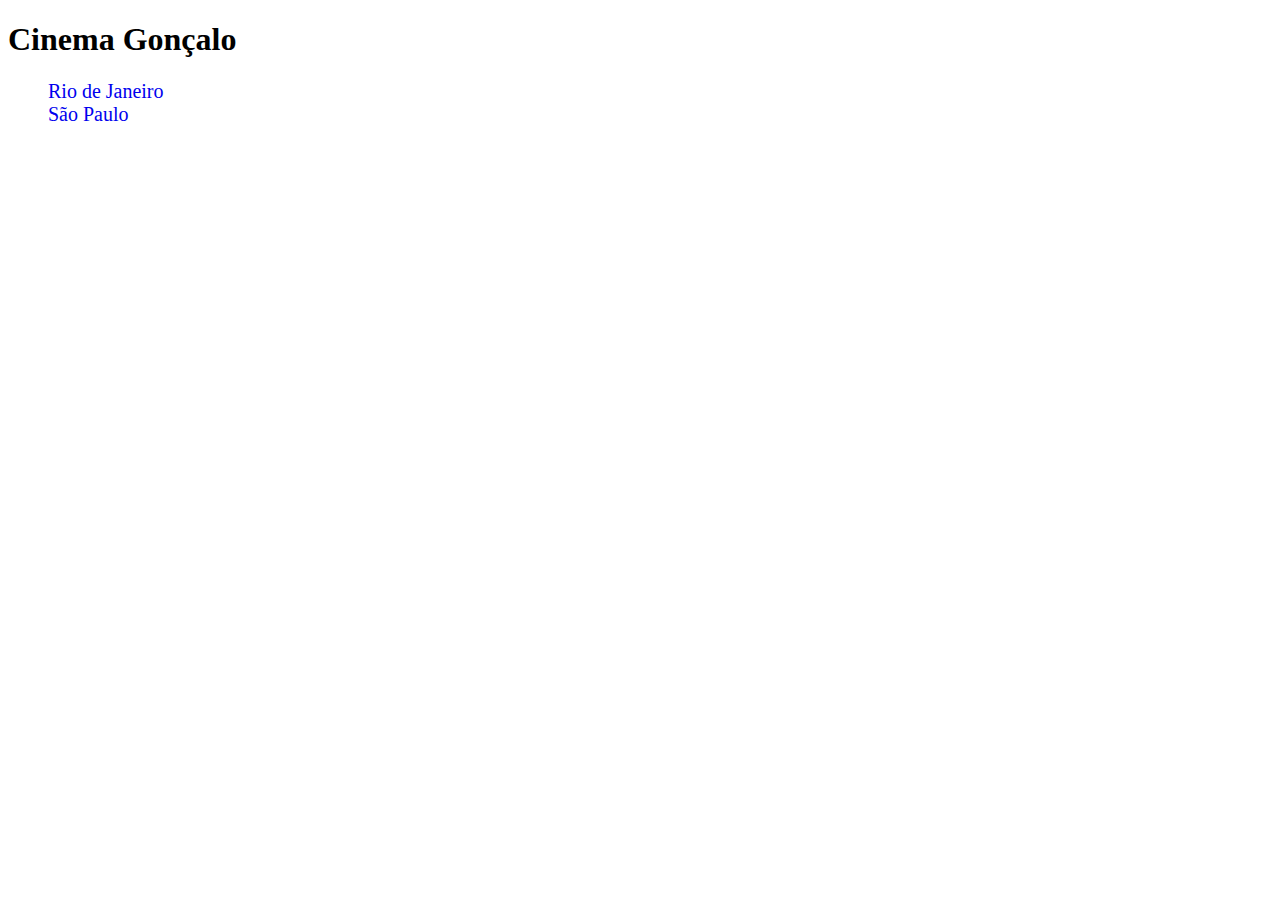
<file: index.html>
<!DOCTYPE html>
<html lang="en">

<head>
  <meta charset="UTF-8">
  <meta name="viewport" content="width=device-width, initial-scale=1.0">
  <link rel="stylesheet" href="/style.css">
  <title>CINEMA</title>
</head>

<body>
  <h1>Cinema Gonçalo</h1>
  <ul>
    <li><a href="/estados/Rj.html"> Rio de Janeiro </a></li>
    <li><a href="/estados/Sp.html"> São Paulo </a></li>
  </ul>
</body>

</html>
</file>
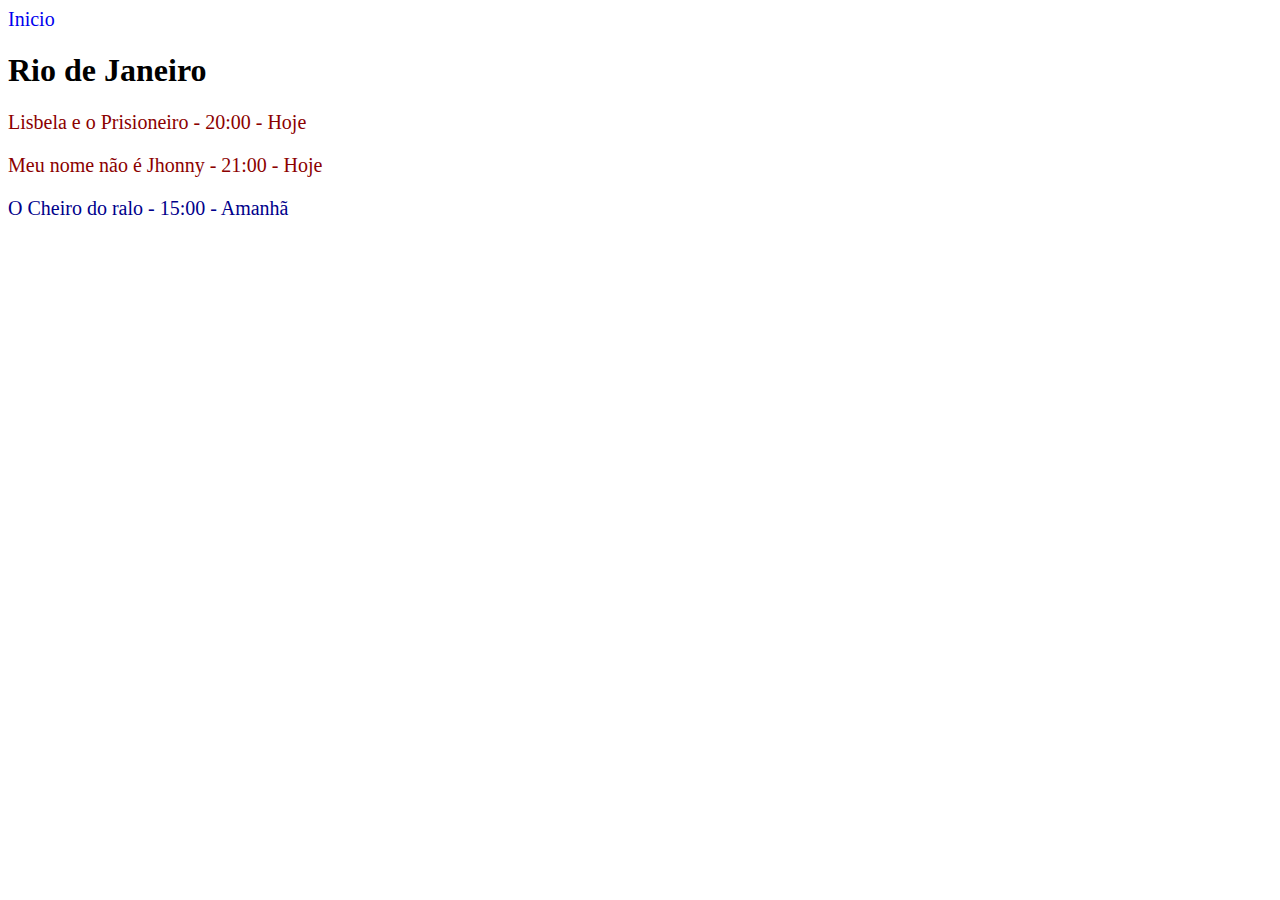
<file: estados/Rj.html>
<!DOCTYPE html>
<html lang="en">

<head>
  <meta charset="UTF-8">
  <meta name="viewport" content="width=device-width, initial-scale=1.0">
  <title>Filmes Rio </title>
  <a href="/index.html"> Inicio</a>
  <link rel="stylesheet" href="../style.css">
</head>

<body>
  <h1>Rio de Janeiro</h1>
  <p class="filmesh">Lisbela e o Prisioneiro - 20:00 - Hoje</p>
  <p class="filmesh">Meu nome não é Jhonny - 21:00 - Hoje</p>
  <p class="filmesa">O Cheiro do ralo - 15:00 - Amanhã</p>
</body>

</html>
</file>
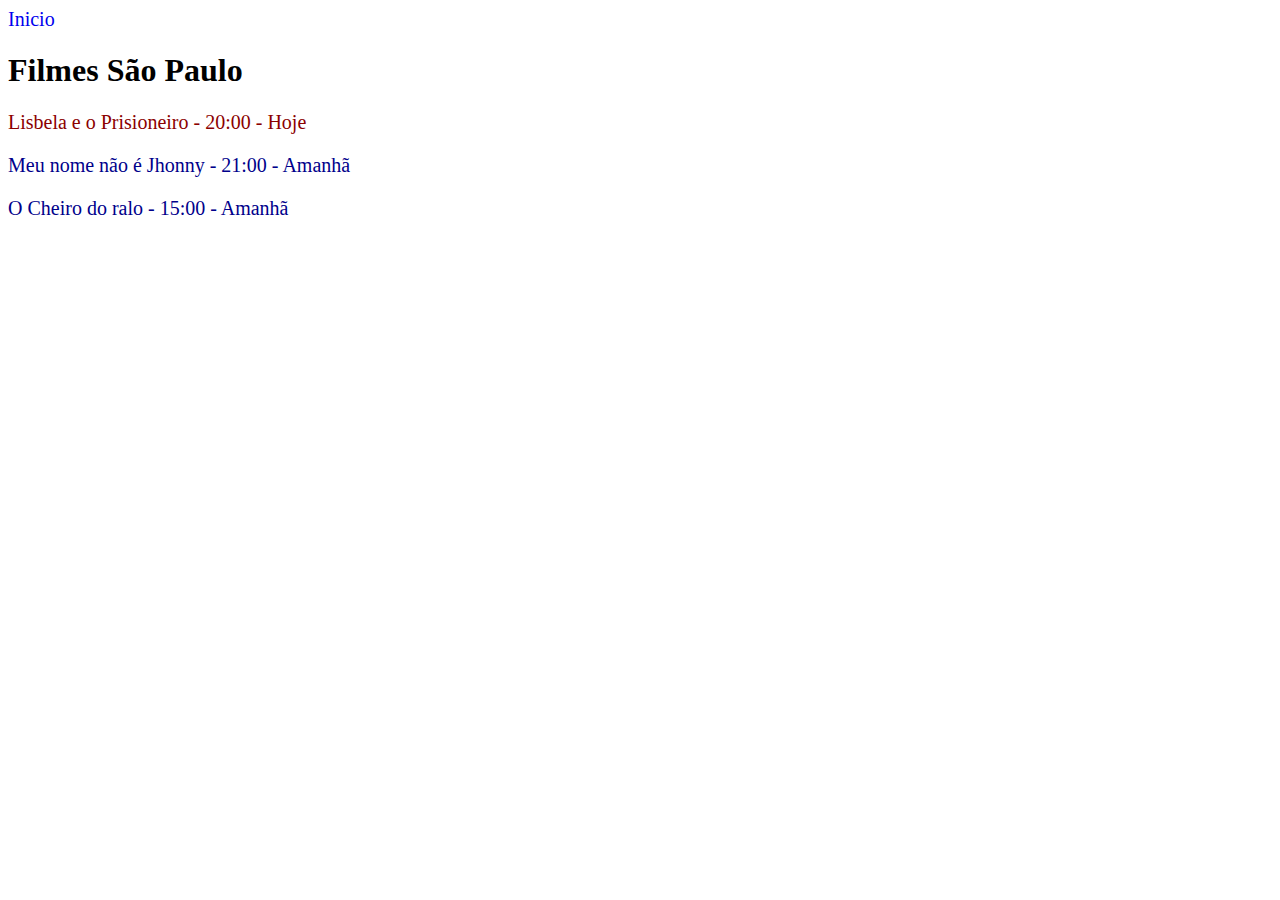
<file: estados/Sp.html>
<!DOCTYPE html>
<html lang="en">

<head>
  <meta charset="UTF-8">
  <meta name="viewport" content="width=device-width, initial-scale=1.0">
  <title>Filmes Sp</title>
  <a href="/index.html"> Inicio</a>
  <link rel="stylesheet" href="../style.css">
</head>

<body>
  <h1>Filmes São Paulo</h1>
  <p class="filmesh">Lisbela e o Prisioneiro - 20:00 - Hoje</p>
  <p class="filmesa">Meu nome não é Jhonny - 21:00 - Amanhã</p>
  <p class="filmesa">O Cheiro do ralo - 15:00 - Amanhã</p>
</body>

</html>
</file>
<file: style.css>
.filmesh {
  color: darkred;
}

.filmesa {
  color: darkblue;
}

a {
  text-decoration: none;
  font-size: 20px;
}

html {
  font: Arial;
}

p {
  font-size: 20px;
}

li {
  list-style-type: none;
}
</file>
